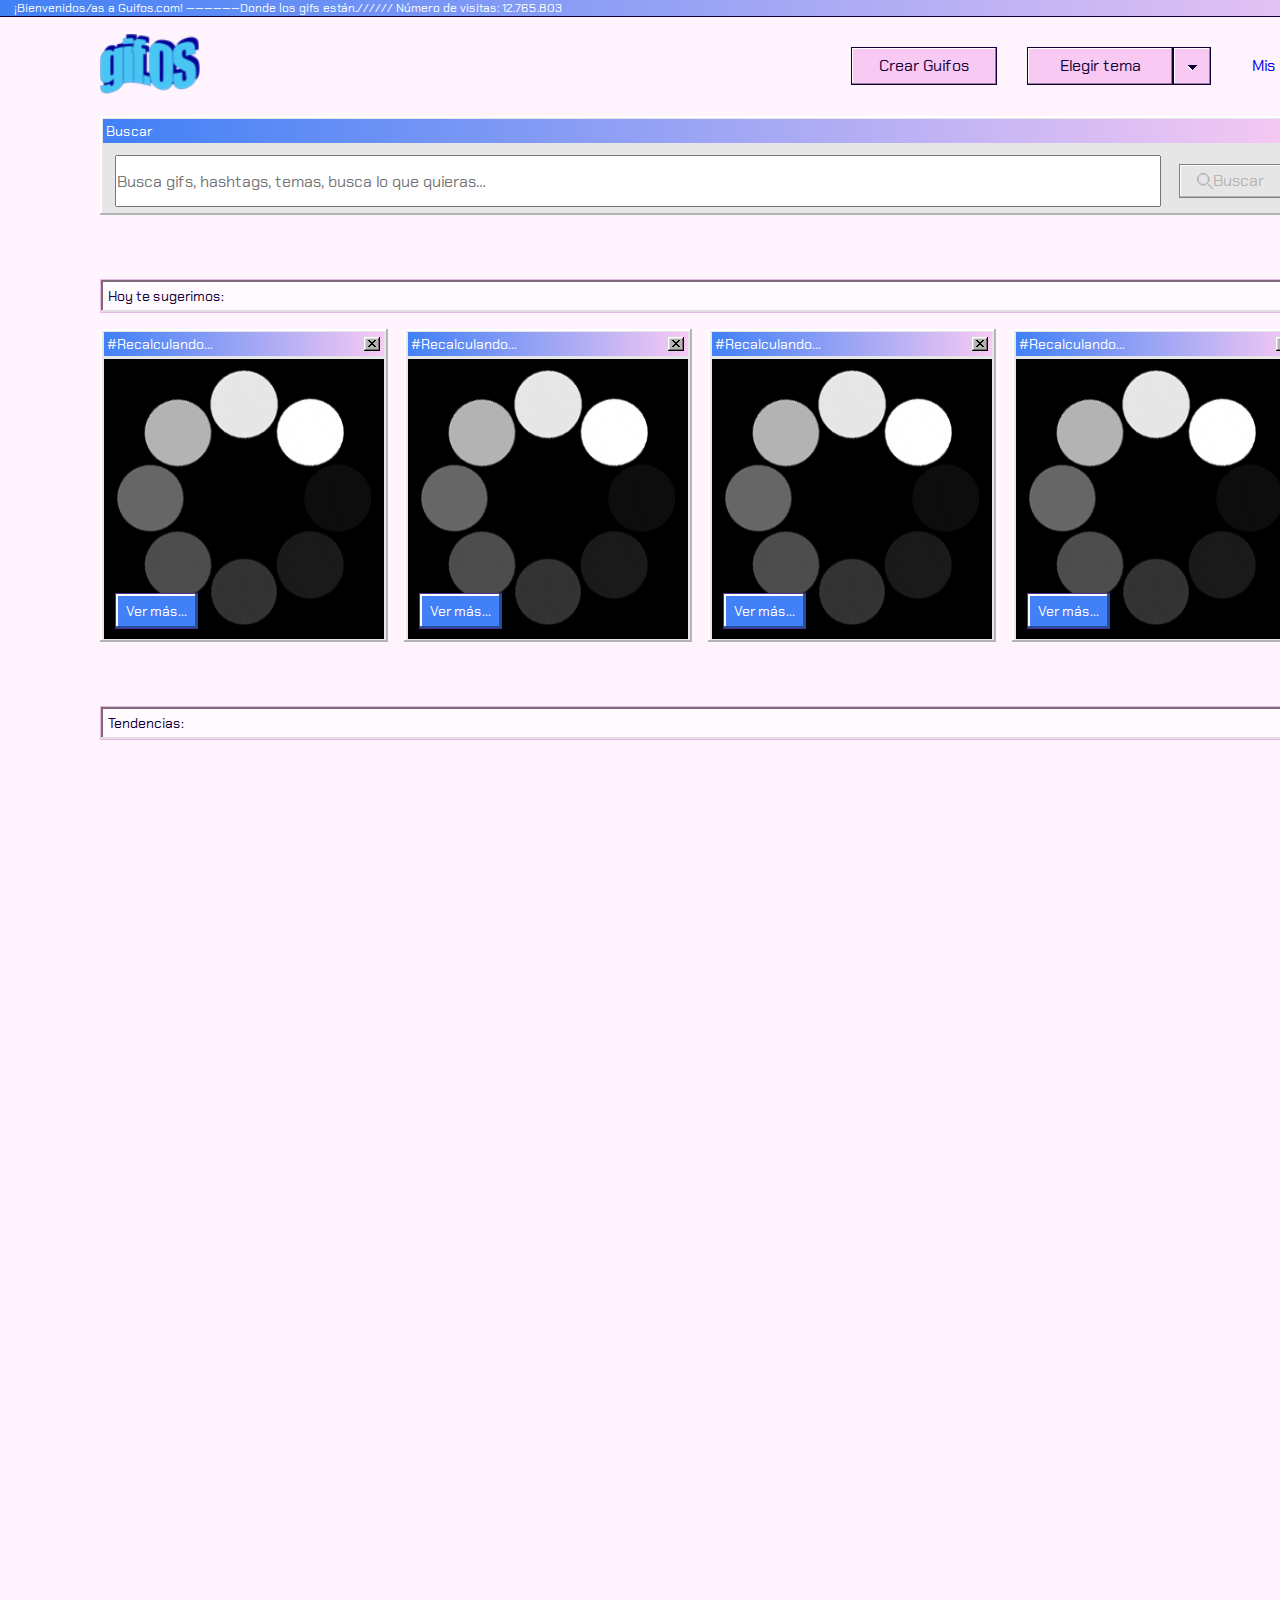
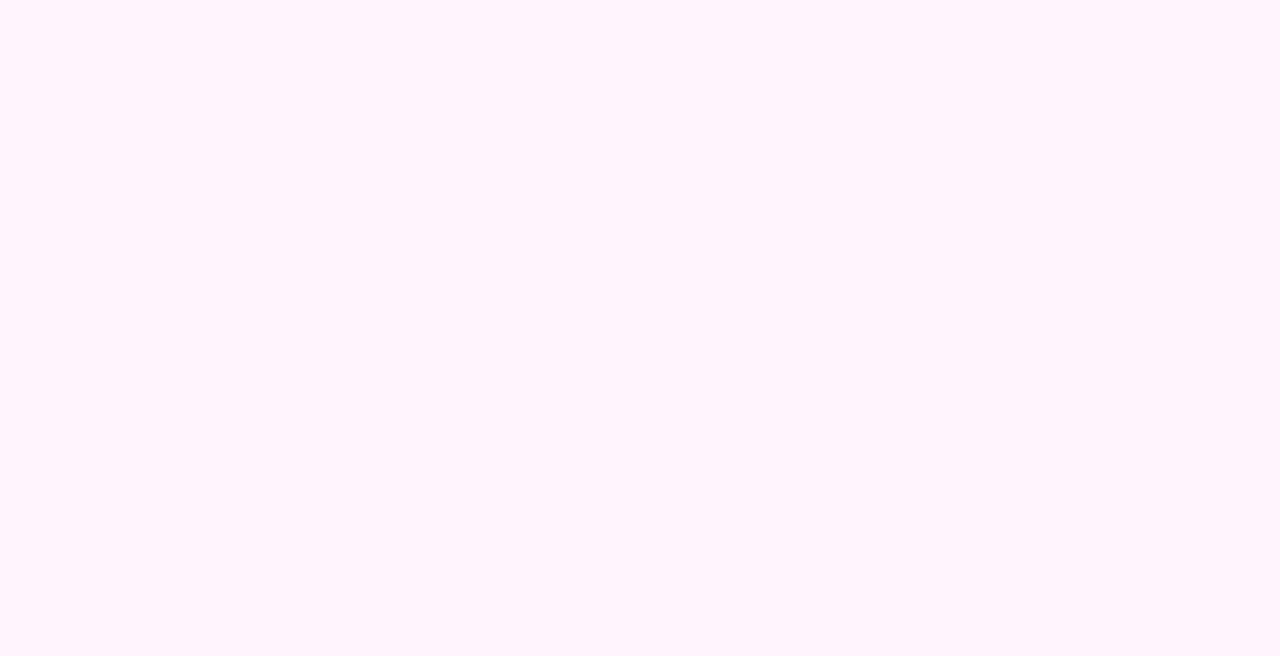
<file: index.html>
<!DOCTYPE html>
<html lang="en">

<head>
    <meta charset="UTF-8">
    <meta name="viewport" content="width=device-width, initial-scale=1.0">
    <meta http-equiv="X-UA-Compatible" content="ie=edge">
    <link rel="stylesheet" type="text/css" href="./styles/style.css">
    <link href="https://fonts.googleapis.com/css?family=Chakra+Petch&display=swap" rel="stylesheet">
    <script src="./scripts/script.js"></script>
    <link id="icon" rel="shortcut icon" href="./assets/gifOF_logo.png">
    <title>gifOS</title>
</head>

<body>
    <div id="modeSelectorContainer" class="dayMode"> 
        <header>
            <div id="welcomeContainer" class="welcomeContainer">
                <p>¡Bienvenidos/as a Guifos.com! ——————Donde los gifs están.////// Número de visitas: 12.765.803</p>
            </div>
            <div class="navContainer">
                <div class="logoContainer">
                    <a href="#">
                        <img id="logo" src="./assets/gifOF_logo.png" alt="logoGifOS" class="logo">
                    </a>
                </div>
                <div class="buttonsContainer">
                    <div id="createGifo" class="button"><a href="./misGifOs.html">Crear Guifos</a></div>
                    <div class="button"><a hresf="#">Elegir tema</a></div>
                    <div class="dropDownButton" id="dropDownButton">
                        <a href="#"><img src="./assets/dropdown.svg" alt="dropDownButton"></a>
                    </div>
                    <div class="myGifos" id="myGifos"><a href="./misGifOs.html">Mis Guifos</a></div>
                </div>
            </div>
            <div id="shiftModeContainer" class="hidden">
                <div id="dayModeButton" class="dayModeButton"><a href="#">Sailor Day</a></div>
                <div id="nightModeButton" class="nightModeButton"><a href="#">Sailor Night</a></div>
            </div>
        </header>
        <div class="searchBarContainer">
            <div class="titleBarOfSearch">
                <p>Buscar</p>
            </div>
            <div class="containerOfSearch">
                    <input id="search" class="search" type="text"
                        placeholder="Busca gifs, hashtags, temas, busca lo que quieras…" />
                <div id="searchButton" class="searchButton">
                    <img id="lens" src="./assets/lupa_inactive.svg" alt="lupa">
                    <a id="goSearch" href="#">Buscar</a>
                </div>
            </div>
        </div>
        <div id="searchContainer" class="hidden">
            <div id="searchSuggestions" class="searchSuggestions">
                <div class="searchSuggestion">
                    <a id="retrowave" href="#">Flashea con: retrowave.</a>
                </div>
                <div class="searchSuggestion">
                    <a id="dancing" href="#">Diviertete con: dancing!</a>
                </div>
                <div class="searchSuggestion">
                    <a id="yeah" href="#">Stay cool with: yeah!</a>
                </div>
            </div>
            <div id="searchTermsContainer" class="searchTermsContainer"></div>
            <div class="searchResultsTitle">
                <p id="paragraphResult">Resultados de busqueda:</p>    
            </div>
            <div id="searchResultsContainer" class="searchResultsContainer"></div>
        </div>
        <div id="todaySuggestion" class="todaySuggestion">
            <p>Hoy te sugerimos:</p>
        </div>
        <div id="randomSuggestionsContainer" class="randomSuggestionsContainer">
            <div class="randomSuggestion">
                <div class="titleBar">
                    <p class="randomSuggestionTitle">#Recalculando...</p>
                    <img src="./assets/button close.svg" alt="button close">
                </div>
                <img src="./assets/loading.gif" alt="" class="gifSuggestion">
                <div class="moreContent">
                    <a id="seeMore1" class="seeMore" href="#">Ver más...</a>
                </div>
            </div>
            <div class="randomSuggestion">
                <div class="titleBar">
                    <p class="randomSuggestionTitle">#Recalculando...</p>
                    <img src="./assets/button close.svg" alt="button close">
                </div>
                <img src="./assets/loading.gif" alt="" class="gifSuggestion">
                <div class="moreContent">
                    <a id="seeMore2" class="seeMore" href="#">Ver más...</a>
                </div>
            </div>
            <div class="randomSuggestion">
                <div class="titleBar">
                    <p class="randomSuggestionTitle">#Recalculando...</p>
                    <img src="./assets/button close.svg" alt="button close">
                </div>
                <img src="./assets/loading.gif" alt="" class="gifSuggestion">
                <div class="moreContent">
                    <a id="seeMore3" class="seeMore" href="#">Ver más...</a>
                </div>
            </div>
            <div class="randomSuggestion">
                <div class="titleBar">
                    <p class="randomSuggestionTitle">#Recalculando...</p>
                    <img src="./assets/button close.svg" alt="button close">
                </div>
                <img src="./assets/loading.gif" alt="" class="gifSuggestion">
                <div class="moreContent">
                    <a id="seeMore4" class="seeMore" href="#">Ver más...</a>
                </div>
            </div>
        </div>
        <div id="trends" class="trends">
            <p>Tendencias: </p>
        </div>
        <div id="trendGifsContainer" class="trendGifsContainer"></div>
    </div>
</body>
</html>
</file>
<file: styles/style.css>
* {
  margin: 0;
  padding: 0;
}

.dayMode .navContainer .buttonsContainer .button, .dayMode .navContainer .buttonsContainer .dropDownButton {
  background: #F7C9F3;
  border: 1px solid #110038;
  -webkit-box-shadow: inset -1px -1px 0 0 #997D97, inset 1px 1px 0 0 #FFFFFF;
          box-shadow: inset -1px -1px 0 0 #997D97, inset 1px 1px 0 0 #FFFFFF;
}

.nightMode .navContainer .buttonsContainer .button, .nightMode .navContainer .buttonsContainer .dropDownButton {
  background: #EE3EFE;
  border: 1px solid #110038;
  -webkit-box-shadow: inset -1px -1px 0 0 #A72CB3, inset 1px 1px 0 0 #FFFFFF;
          box-shadow: inset -1px -1px 0 0 #A72CB3, inset 1px 1px 0 0 #FFFFFF;
}

.dayMode .navContainer .buttonsContainer .button:hover, .dayMode .navContainer .buttonsContainer .dropDownButton:hover {
  background: #E6BBE2;
  border: 1px dotted #110038;
  -webkit-box-shadow: inset -1px -1px 0 0 #997D97, inset 1px 1px 0 0 #FFFFFF;
          box-shadow: inset -1px -1px 0 0 #997D97, inset 1px 1px 0 0 #FFFFFF;
}

.nightMode .navContainer .buttonsContainer .button:hover, .nightMode .navContainer .buttonsContainer .dropDownButton:hover {
  background: #EE3EFE;
  border: 1px dotted #110038;
  -webkit-box-shadow: inset -1px -1px 0 0 #A72CB3, inset 1px 1px 0 0 #FFFFFF;
          box-shadow: inset -1px -1px 0 0 #A72CB3, inset 1px 1px 0 0 #FFFFFF;
}

.dayMode .navContainer .buttonsContainer, .dayMode .navContainer .buttonsContainer .button, .dayMode .navContainer .buttonsContainer .dropDownButton, .dayMode .shiftModeContainer .dayModeButton, .dayMode .shiftModeContainer .nightModeButton, .nightMode .navContainer .buttonsContainer, .nightMode .navContainer .buttonsContainer .button, .nightMode .navContainer .buttonsContainer .dropDownButton, .nightMode .navContainer .buttonsContainer .myGifos, .nightMode .shiftModeContainer .dayModeButton, .nightMode .shiftModeContainer .nightModeButton, .nightMode .randomSuggestionsContainer .randomSuggestion .moreContent {
  -webkit-box-align: center;
      -ms-flex-align: center;
          align-items: center;
  display: -webkit-box;
  display: -ms-flexbox;
  display: flex;
  -webkit-box-orient: horizontal;
  -webkit-box-direction: normal;
      -ms-flex-flow: row nowrap;
          flex-flow: row nowrap;
  -webkit-box-pack: center;
      -ms-flex-pack: center;
          justify-content: center;
}

.dayMode {
  background-color: #FFF4FD;
  height: 100%;
  width: 100%;
}

.dayMode .welcomeContainer {
  background-image: -webkit-gradient(linear, right top, left top, from(#F7C9F3), to(#4180F6));
  background-image: linear-gradient(270deg, #F7C9F3 0%, #4180F6 100%);
  -webkit-box-shadow: 0 1px 0 0 #110038;
          box-shadow: 0 1px 0 0 #110038;
  width: 1438px;
}

.dayMode .welcomeContainer p {
  color: #FFFFFF;
  font-family: "Chakra Petch";
  font-size: 12px;
  margin-left: 1%;
  letter-spacing: 0;
}

.dayMode .navContainer {
  display: -webkit-box;
  display: -ms-flexbox;
  display: flex;
  -webkit-box-orient: horizontal;
  -webkit-box-direction: normal;
      -ms-flex-flow: row wrap;
          flex-flow: row wrap;
  height: 100px;
  width: 1438px;
}

.dayMode .navContainer .logoContainer {
  -webkit-box-align: center;
      -ms-flex-align: center;
          align-items: center;
  display: -webkit-box;
  display: -ms-flexbox;
  display: flex;
  width: 50%;
}

.dayMode .navContainer .logoContainer .logo {
  height: 60px;
  margin-left: 100px;
  width: 100px;
}

.dayMode .navContainer .buttonsContainer {
  width: 50%;
}

.dayMode .navContainer .buttonsContainer .button {
  height: 36px;
  margin-left: 30px;
  width: 144px;
}

.dayMode .navContainer .buttonsContainer .button a {
  color: #110038;
  font-family: "Chakra Petch";
  font-size: 16px;
  letter-spacing: 0;
  line-height: 18px;
  text-decoration: none;
}

.dayMode .navContainer .buttonsContainer .dropDownButton {
  height: 36px;
  width: 36px;
}

.dayMode .navContainer .buttonsContainer .myGifos {
  -webkit-box-align: center;
      -ms-flex-align: center;
          align-items: center;
  color: #110038;
  display: -webkit-box;
  display: -ms-flexbox;
  display: flex;
  font-family: "Chakra Petch";
  font-size: 16px;
  height: 36px;
  -webkit-box-pack: center;
      -ms-flex-pack: center;
          justify-content: center;
  letter-spacing: 0;
  line-height: 18px;
  margin-left: 30px;
  width: 95px;
}

.dayMode .navContainer .buttonsContainer .myGifos a {
  text-decoration: none;
}

.dayMode .navContainer .buttonsContainer .myGifos:hover {
  border: 1px dotted #110038;
}

.dayMode .hidden {
  display: none;
}

.dayMode .shiftModeContainer {
  -webkit-box-align: center;
      -ms-flex-align: center;
          align-items: center;
  background: #E6E6E6;
  -webkit-box-shadow: inset -2px -2px 0 0 #B4B4B4, inset 2px 2px 0 0 #FFFFFF;
          box-shadow: inset -2px -2px 0 0 #B4B4B4, inset 2px 2px 0 0 #FFFFFF;
  display: -webkit-box;
  display: -ms-flexbox;
  display: flex;
  -webkit-box-orient: vertical;
  -webkit-box-direction: normal;
      -ms-flex-flow: column;
          flex-flow: column;
  height: 102px;
  -webkit-box-pack: space-evenly;
      -ms-flex-pack: space-evenly;
          justify-content: space-evenly;
  margin-bottom: 30px;
  margin-left: 1026px;
  margin-top: -32px;
  width: 185px;
}

.dayMode .shiftModeContainer .dayModeButton {
  background: #FFF4FD;
  border: 1px solid #CCA6C9;
  -webkit-box-shadow: inset -1px -1px 0 0 #E6DCE4, inset 1px 1px 0 0 #FFFFFF;
          box-shadow: inset -1px -1px 0 0 #E6DCE4, inset 1px 1px 0 0 #FFFFFF;
  height: 36px;
  width: 150px;
}

.dayMode .shiftModeContainer .dayModeButton a {
  font-family: "Chakra Petch";
  font-size: 16px;
  color: #110038;
  letter-spacing: 0;
  line-height: 22px;
  text-decoration: none;
}

.dayMode .shiftModeContainer .nightModeButton {
  background: #F0F0F0;
  border: 1px solid #808080;
  -webkit-box-shadow: inset -1px -1px 0 0 #B4B4B4, inset 1px 1px 0 0 #FFFFFF;
          box-shadow: inset -1px -1px 0 0 #B4B4B4, inset 1px 1px 0 0 #FFFFFF;
  height: 36px;
  width: 150px;
}

.dayMode .shiftModeContainer .nightModeButton a {
  font-family: "Chakra Petch";
  font-size: 16px;
  color: #110038;
  letter-spacing: 0;
  line-height: 22px;
  text-decoration: none;
}

.dayMode .searchBarContainer {
  background: #E6E6E6;
  -webkit-box-shadow: inset -2px -2px 0 0 #B4B4B4, inset 2px 2px 0 0 #FFFFFF;
          box-shadow: inset -2px -2px 0 0 #B4B4B4, inset 2px 2px 0 0 #FFFFFF;
  display: -webkit-box;
  display: -ms-flexbox;
  display: flex;
  -webkit-box-orient: vertical;
  -webkit-box-direction: normal;
      -ms-flex-flow: column;
          flex-flow: column;
  height: 99px;
  margin-bottom: 0px;
  margin-left: 100px;
  width: 1200px;
}

.dayMode .searchBarContainer .titleBarOfSearch {
  background-image: -webkit-gradient(linear, right top, left top, from(#F7C9F3), to(#4180F6));
  background-image: linear-gradient(270deg, #F7C9F3 0%, #4180F6 100%);
  height: 24px;
  margin: 3px;
  width: 1194px;
}

.dayMode .searchBarContainer .titleBarOfSearch p {
  color: #FFFFFF;
  font-family: "Chakra Petch";
  font-size: 14px;
  letter-spacing: 0;
  margin: 3px;
}

.dayMode .searchBarContainer .containerOfSearch {
  -webkit-box-align: center;
      -ms-flex-align: center;
          align-items: center;
  display: -webkit-box;
  display: -ms-flexbox;
  display: flex;
  height: 75px;
  margin-left: 15px;
}

.dayMode .searchBarContainer .containerOfSearch input {
  color: #B4B4B4;
  font-family: "Chakra Petch";
  font-size: 16px;
  height: 48px;
  letter-spacing: 0;
  line-height: 22px;
  width: 1057px;
}

.dayMode .searchBarContainer .containerOfSearch .searchButton {
  -webkit-box-align: center;
      -ms-flex-align: center;
          align-items: center;
  background: #E6E6E6;
  border: 1px solid #808080;
  -webkit-box-shadow: inset -1px -1px 0 0 #B4B4B4, inset 1px 1px 0 0 #FFFFFF;
          box-shadow: inset -1px -1px 0 0 #B4B4B4, inset 1px 1px 0 0 #FFFFFF;
  display: -webkit-box;
  display: -ms-flexbox;
  display: flex;
  height: 32px;
  -webkit-box-pack: center;
      -ms-flex-pack: center;
          justify-content: center;
  margin: 18px;
  width: 102px;
}

.dayMode .searchBarContainer .containerOfSearch .searchButton img {
  height: 16px;
  width: 16px;
}

.dayMode .searchBarContainer .containerOfSearch .searchButton a {
  font-family: "Chakra Petch";
  color: #B4B4B4;
  font-size: 16px;
  letter-spacing: 0;
  line-height: 18px;
  text-decoration: none;
}

.dayMode .searchBarContainer .containerOfSearch .searchButtonActive {
  -webkit-box-align: center;
      -ms-flex-align: center;
          align-items: center;
  background: #F7C9F3;
  border: 1px solid #110038;
  -webkit-box-shadow: inset -1px -1px 0 0 #997D97, inset 1px 1px 0 0 #FFFFFF;
          box-shadow: inset -1px -1px 0 0 #997D97, inset 1px 1px 0 0 #FFFFFF;
  display: -webkit-box;
  display: -ms-flexbox;
  display: flex;
  height: 32px;
  -webkit-box-pack: center;
      -ms-flex-pack: center;
          justify-content: center;
  margin: 18px;
  width: 102px;
}

.dayMode .searchBarContainer .containerOfSearch .searchButtonActive img {
  height: 16px;
  width: 16px;
}

.dayMode .searchBarContainer .containerOfSearch .searchButtonActive a {
  color: #000000;
  font-family: "Chakra Petch";
  font-size: 16px;
  letter-spacing: 0;
  line-height: 18px;
  text-decoration: none;
}

.dayMode .searchContainer {
  display: block;
  height: 100%;
  margin-left: 100px;
  max-width: 1200px;
}

.dayMode .searchContainer .searchSuggestions {
  background: #E6E6E6;
  -webkit-box-shadow: inset -2px -2px 0 0 #B4B4B4, inset 2px 2px 0 0 #FFFFFF;
          box-shadow: inset -2px -2px 0 0 #B4B4B4, inset 2px 2px 0 0 #FFFFFF;
  display: -webkit-box;
  display: -ms-flexbox;
  display: flex;
  -webkit-box-orient: vertical;
  -webkit-box-direction: normal;
      -ms-flex-flow: column nowrap;
          flex-flow: column nowrap;
  height: 160px;
  margin-top: 0px;
  width: 1200px;
}

.dayMode .searchContainer .searchSuggestions .searchSuggestion {
  -webkit-box-align: center;
      -ms-flex-align: center;
          align-items: center;
  background: #F0F0F0;
  border: 1px solid #808080;
  -webkit-box-shadow: inset -1px -1px 0 0 #B4B4B4, inset 1px 1px 0 0 #FFFFFF;
          box-shadow: inset -1px -1px 0 0 #B4B4B4, inset 1px 1px 0 0 #FFFFFF;
  display: -webkit-box;
  display: -ms-flexbox;
  display: flex;
  height: 36px;
  margin-left: 15px;
  margin-top: 10px;
  width: 1048px;
}

.dayMode .searchContainer .searchSuggestions .searchSuggestion a {
  color: #110038;
  font-family: "Chakra Petch";
  font-size: 16px;
  letter-spacing: 0;
  line-height: 22px;
  margin-left: 15px;
}

.dayMode .searchContainer .searchTermsContainer {
  -webkit-box-align: center;
      -ms-flex-align: center;
          align-items: center;
  display: -webkit-box;
  display: -ms-flexbox;
  display: flex;
  -webkit-box-orient: horizontal;
  -webkit-box-direction: normal;
      -ms-flex-flow: row;
          flex-flow: row;
  height: 50px;
  -webkit-box-pack: left;
      -ms-flex-pack: left;
          justify-content: left;
  margin-top: 12px;
  width: 1200px;
}

.dayMode .searchContainer .searchTermsContainer .searchTerm {
  background: #4180F6;
  border: 1px solid #4C2F99;
  -webkit-box-shadow: inset -2px -2px 0 0 #284F99, inset 2px 2px 0 0 #FFFFFF;
          box-shadow: inset -2px -2px 0 0 #284F99, inset 2px 2px 0 0 #FFFFFF;
  margin-left: 10px;
  margin-right: 10px;
  max-height: 34px;
  width: auto;
}

.dayMode .searchContainer .searchTermsContainer .searchTerm p {
  color: #FFFFFF;
  font-family: "Chakra Petch";
  font-size: 14px;
  letter-spacing: 0;
  line-height: 18px;
  margin: 5px;
}

.dayMode .searchContainer .searchResultsTitle {
  -webkit-box-align: center;
      -ms-flex-align: center;
          align-items: center;
  background: #FFFAFE;
  border: 1px solid #E6BBE2;
  -webkit-box-shadow: inset -2px -2px 0 0 #E6DCE4, inset 2px 2px 0 0 #80687D;
          box-shadow: inset -2px -2px 0 0 #E6DCE4, inset 2px 2px 0 0 #80687D;
  display: -webkit-box;
  display: -ms-flexbox;
  display: flex;
  height: 32px;
  margin-top: 32px;
  width: 1200px;
}

.dayMode .searchContainer .searchResultsTitle p {
  color: #110038;
  font-family: "Chakra Petch";
  font-size: 14px;
  letter-spacing: 0;
  margin-left: 7px;
}

.dayMode .searchContainer .searchResultsContainer {
  -webkit-box-align: center;
      -ms-flex-align: center;
          align-items: center;
  display: -webkit-box;
  display: -ms-flexbox;
  display: flex;
  -webkit-box-orient: horizontal;
  -webkit-box-direction: normal;
      -ms-flex-flow: row wrap;
          flex-flow: row wrap;
  height: 900px;
  -webkit-box-pack: justify;
      -ms-flex-pack: justify;
          justify-content: space-between;
  margin-bottom: 10px;
  width: 1200px;
}

.dayMode .searchContainer .searchResultsContainer .searchGif {
  -webkit-box-align: center;
      -ms-flex-align: center;
          align-items: center;
  height: 280px;
  margin-bottom: 10px;
  margin-right: 10px;
  margin-top: 10px;
  width: 280px;
}

.dayMode .todaySuggestion {
  -webkit-box-align: center;
      -ms-flex-align: center;
          align-items: center;
  background: #FFFAFE;
  border: 1px solid #E6BBE2;
  -webkit-box-shadow: inset -2px -2px 0 0 #E6DCE4, inset 2px 2px 0 0 #80687D;
          box-shadow: inset -2px -2px 0 0 #E6DCE4, inset 2px 2px 0 0 #80687D;
  display: -webkit-box;
  display: -ms-flexbox;
  display: flex;
  height: 32px;
  margin-left: 100px;
  margin-top: 64px;
  width: 1200px;
}

.dayMode .todaySuggestion p {
  color: #110038;
  font-family: "Chakra Petch";
  font-size: 14px;
  letter-spacing: 0;
  margin-left: 7px;
}

.dayMode .randomSuggestionsContainer {
  display: -webkit-box;
  display: -ms-flexbox;
  display: flex;
  -webkit-box-orient: horizontal;
  -webkit-box-direction: normal;
      -ms-flex-flow: row nowrap;
          flex-flow: row nowrap;
  height: 313px;
  margin-left: 100px;
  margin-top: 16px;
  width: 1200px;
}

.dayMode .randomSuggestionsContainer .randomSuggestion {
  background: #E6E6E6;
  -webkit-box-shadow: inset -2px -2px 0 0 #B4B4B4, inset 2px 2px 0 0 #FFFFFF;
          box-shadow: inset -2px -2px 0 0 #B4B4B4, inset 2px 2px 0 0 #FFFFFF;
  display: -webkit-box;
  display: -ms-flexbox;
  display: flex;
  -webkit-box-orient: vertical;
  -webkit-box-direction: normal;
      -ms-flex-flow: column;
          flex-flow: column;
  height: 313px;
  margin-right: 16px;
  width: 288px;
}

.dayMode .randomSuggestionsContainer .randomSuggestion .titleBar {
  -webkit-box-align: center;
      -ms-flex-align: center;
          align-items: center;
  background-image: -webkit-gradient(linear, right top, left top, from(#F7C9F3), to(#4180F6));
  background-image: linear-gradient(270deg, #F7C9F3 0%, #4180F6 100%);
  height: 24px;
  display: -webkit-box;
  display: -ms-flexbox;
  display: flex;
  -webkit-box-pack: start;
      -ms-flex-pack: start;
          justify-content: start;
  margin: 3px 4px 1px 4px;
  width: 280px;
}

.dayMode .randomSuggestionsContainer .randomSuggestion .titleBar p {
  color: #FFFFFF;
  font-family: "Chakra Petch";
  font-size: 14px;
  letter-spacing: 0;
  margin-left: 3px;
  overflow: hidden;
  text-overflow: ellipsis;
  width: 280px;
  white-space: nowrap;
}

.dayMode .randomSuggestionsContainer .randomSuggestion .titleBar img {
  height: 14px;
  margin: 5px 4px 5px 4px;
  width: 16px;
}

.dayMode .randomSuggestionsContainer .randomSuggestion .gifSuggestion {
  height: 280px;
  margin: 2px 4px 4px 4px;
  width: 280px;
}

.dayMode .randomSuggestionsContainer .randomSuggestion .gifSuggestion:hover {
  border: 1px dotted #110038;
}

.dayMode .randomSuggestionsContainer .randomSuggestion .moreContent {
  -webkit-box-align: center;
      -ms-flex-align: center;
          align-items: center;
  background: #4180F6;
  border: 1px solid #4C2F99;
  -webkit-box-shadow: inset -2px -2px 0 0 #284F99, inset 2px 2px 0 0 #FFFFFF;
          box-shadow: inset -2px -2px 0 0 #284F99, inset 2px 2px 0 0 #FFFFFF;
  display: -webkit-box;
  display: -ms-flexbox;
  display: flex;
  -webkit-box-orient: horizontal;
  -webkit-box-direction: normal;
      -ms-flex-flow: row nowrap;
          flex-flow: row nowrap;
  height: 34px;
  -webkit-box-pack: center;
      -ms-flex-pack: center;
          justify-content: center;
  margin-left: 15px;
  margin-top: -50px;
  width: 81px;
  z-index: 1;
}

.dayMode .randomSuggestionsContainer .randomSuggestion .moreContent a {
  color: #FFFFFF;
  font-family: "Chakra Petch";
  font-size: 14px;
  letter-spacing: 0;
  line-height: 18px;
  text-align: center;
  text-decoration: none;
}

.dayMode .trends {
  -webkit-box-align: center;
      -ms-flex-align: center;
          align-items: center;
  background: #FFFAFE;
  border: 1px solid #E6BBE2;
  -webkit-box-shadow: inset -2px -2px 0 0 #E6DCE4, inset 2px 2px 0 0 #80687D;
          box-shadow: inset -2px -2px 0 0 #E6DCE4, inset 2px 2px 0 0 #80687D;
  display: -webkit-box;
  display: -ms-flexbox;
  display: flex;
  height: 32px;
  margin-left: 100px;
  margin-top: 64px;
  width: 1200px;
}

.dayMode .trends p {
  color: #110038;
  font-family: "Chakra Petch";
  font-size: 14px;
  letter-spacing: 0;
  margin-left: 7px;
}

.dayMode .trendGifsContainer {
  display: -webkit-box;
  display: -ms-flexbox;
  display: flex;
  -webkit-box-orient: vertical;
  -webkit-box-direction: normal;
      -ms-flex-flow: column wrap;
          flex-flow: column wrap;
  height: 1500px;
  margin-left: 100px;
  margin-top: 16px;
  max-width: 1200px;
}

.dayMode .trendGifsContainer .trendGif {
  margin: 10px;
  width: 280px;
}

.nightMode {
  background-color: #16003B;
}

.nightMode .welcomeContainer {
  background-image: -webkit-gradient(linear, right top, left top, from(#EE3EFE), to(#2E32FB));
  background-image: linear-gradient(270deg, #EE3EFE 0%, #2E32FB 100%);
  -webkit-box-shadow: 0 1px 0 0 #110038;
          box-shadow: 0 1px 0 0 #110038;
  width: 1438px;
}

.nightMode .welcomeContainer p {
  color: #FFFFFF;
  font-family: "Chakra Petch";
  font-size: 12px;
  margin-left: 1%;
  letter-spacing: 0;
}

.nightMode .navContainer {
  display: -webkit-box;
  display: -ms-flexbox;
  display: flex;
  -webkit-box-orient: horizontal;
  -webkit-box-direction: normal;
      -ms-flex-flow: row wrap;
          flex-flow: row wrap;
  height: 100px;
  width: 1438px;
}

.nightMode .navContainer .logoContainer {
  -webkit-box-align: center;
      -ms-flex-align: center;
          align-items: center;
  display: -webkit-box;
  display: -ms-flexbox;
  display: flex;
  width: 50%;
}

.nightMode .navContainer .logoContainer .logo {
  height: 60px;
  margin-left: 100px;
  width: 100px;
}

.nightMode .navContainer .buttonsContainer {
  width: 50%;
}

.nightMode .navContainer .buttonsContainer .button {
  height: 36px;
  margin-left: 30px;
  width: 144px;
}

.nightMode .navContainer .buttonsContainer .button a {
  color: #FFFFFF;
  font-family: "Chakra Petch";
  font-size: 16px;
  letter-spacing: 0;
  line-height: 18px;
  text-decoration: none;
}

.nightMode .navContainer .buttonsContainer .dropDownButton {
  height: 36px;
  width: 36px;
}

.nightMode .navContainer .buttonsContainer .myGifos {
  color: #FFFFFF;
  font-family: "Chakra Petch";
  font-size: 16px;
  height: 36px;
  letter-spacing: 0;
  line-height: 18px;
  margin-left: 30px;
  width: 95px;
}

.nightMode .navContainer .buttonsContainer .myGifos a {
  color: #FFFFFF;
  text-decoration: none;
}

.nightMode .navContainer .buttonsContainer .myGifos:hover {
  border: 1px dotted #FFFFFF;
}

.nightMode .hidden {
  display: none;
}

.nightMode .shiftModeContainer {
  -webkit-box-align: center;
      -ms-flex-align: center;
          align-items: center;
  background: #B4B4B4;
  -webkit-box-shadow: inset -2px -2px 0 0 #8F8F8F, inset 2px 2px 0 0 #FFFFFF;
          box-shadow: inset -2px -2px 0 0 #8F8F8F, inset 2px 2px 0 0 #FFFFFF;
  display: -webkit-box;
  display: -ms-flexbox;
  display: flex;
  -webkit-box-orient: vertical;
  -webkit-box-direction: normal;
      -ms-flex-flow: column;
          flex-flow: column;
  height: 102px;
  -webkit-box-pack: space-evenly;
      -ms-flex-pack: space-evenly;
          justify-content: space-evenly;
  margin-bottom: 30px;
  margin-left: 1026px;
  margin-top: -32px;
  width: 185px;
}

.nightMode .shiftModeContainer .dayModeButton {
  background: #CCCCCC;
  border: 1px solid #808080;
  -webkit-box-shadow: inset -1px -1px 0 0 #B4B4B4, inset 1px 1px 0 0 #FFFFFF;
          box-shadow: inset -1px -1px 0 0 #B4B4B4, inset 1px 1px 0 0 #FFFFFF;
  height: 36px;
  width: 150px;
}

.nightMode .shiftModeContainer .dayModeButton a {
  color: #110038;
  font-family: "Chakra Petch";
  font-size: 16px;
  letter-spacing: 0;
  line-height: 22px;
  text-decoration: none;
}

.nightMode .shiftModeContainer .nightModeButton {
  background: #2E32FB;
  border: 1px solid rgba(51, 53, 143, 0.2);
  -webkit-box-shadow: inset -1px -1px 0 0 #E6DCE4, inset 1px 1px 0 0 #FFFFFF;
          box-shadow: inset -1px -1px 0 0 #E6DCE4, inset 1px 1px 0 0 #FFFFFF;
  height: 36px;
  width: 150px;
}

.nightMode .shiftModeContainer .nightModeButton a {
  color: #FFFFFF;
  font-family: "Chakra Petch";
  font-size: 16px;
  letter-spacing: 0;
  line-height: 22px;
  text-decoration: none;
}

.nightMode .searchBarContainer {
  background: #B4B4B4;
  -webkit-box-shadow: inset -2px -2px 0 0 #8F8F8F, inset 2px 2px 0 0 #FFFFFF;
          box-shadow: inset -2px -2px 0 0 #8F8F8F, inset 2px 2px 0 0 #FFFFFF;
  background: #B4B4B4;
  display: -webkit-box;
  display: -ms-flexbox;
  display: flex;
  -webkit-box-orient: vertical;
  -webkit-box-direction: normal;
      -ms-flex-flow: column;
          flex-flow: column;
  height: 99px;
  margin-bottom: 0px;
  margin-left: 100px;
  width: 1200px;
}

.nightMode .searchBarContainer .titleBarOfSearch {
  background-image: -webkit-gradient(linear, right top, left top, from(#EE3EFE), to(#2E32FB));
  background-image: linear-gradient(270deg, #EE3EFE 0%, #2E32FB 100%);
  height: 24px;
  margin: 3px;
  width: 1194px;
}

.nightMode .searchBarContainer .titleBarOfSearch p {
  color: #FFFFFF;
  font-family: "Chakra Petch";
  font-size: 14px;
  letter-spacing: 0;
  margin: 3px;
}

.nightMode .searchBarContainer .containerOfSearch {
  -webkit-box-align: center;
      -ms-flex-align: center;
          align-items: center;
  display: -webkit-box;
  display: -ms-flexbox;
  display: flex;
  height: 75px;
  margin-left: 15px;
}

.nightMode .searchBarContainer .containerOfSearch input {
  color: #B4B4B4;
  font-family: "Chakra Petch";
  font-size: 16px;
  height: 48px;
  letter-spacing: 0;
  line-height: 22px;
  width: 1057px;
}

.nightMode .searchBarContainer .containerOfSearch .searchButton {
  -webkit-box-align: center;
      -ms-flex-align: center;
          align-items: center;
  background: #B4B4B4;
  border: 1px solid #808080;
  -webkit-box-shadow: inset -1px -1px 0 0 #B4B4B4, inset 1px 1px 0 0 #FFFFFF;
          box-shadow: inset -1px -1px 0 0 #B4B4B4, inset 1px 1px 0 0 #FFFFFF;
  display: -webkit-box;
  display: -ms-flexbox;
  display: flex;
  height: 32px;
  -webkit-box-pack: center;
      -ms-flex-pack: center;
          justify-content: center;
  margin: 18px;
  width: 102px;
}

.nightMode .searchBarContainer .containerOfSearch .searchButton img {
  height: 16px;
  width: 16px;
}

.nightMode .searchBarContainer .containerOfSearch .searchButton a {
  color: #8F8F8F;
  font-family: "Chakra Petch";
  font-size: 16px;
  letter-spacing: 0;
  line-height: 18px;
  text-decoration: none;
}

.nightMode .searchBarContainer .containerOfSearch .searchButtonActive {
  -webkit-box-align: center;
      -ms-flex-align: center;
          align-items: center;
  background: #EE3EFE;
  border: 1px solid #110038;
  -webkit-box-shadow: inset -1px -1px 0 0 #A72CB3, inset 1px 1px 0 0 #FFFFFF;
          box-shadow: inset -1px -1px 0 0 #A72CB3, inset 1px 1px 0 0 #FFFFFF;
  display: -webkit-box;
  display: -ms-flexbox;
  display: flex;
  height: 32px;
  -webkit-box-pack: center;
      -ms-flex-pack: center;
          justify-content: center;
  margin: 18px;
  width: 102px;
}

.nightMode .searchBarContainer .containerOfSearch .searchButtonActive img {
  height: 16px;
  width: 16px;
}

.nightMode .searchBarContainer .containerOfSearch .searchButtonActive a {
  color: #FFFFFF;
  font-family: "Chakra Petch";
  font-size: 16px;
  letter-spacing: 0;
  line-height: 18px;
  text-decoration: none;
}

.nightMode .searchContainer {
  display: block;
  height: 100%;
  margin-left: 100px;
  max-width: 1200px;
}

.nightMode .searchContainer .searchSuggestions {
  background: #B4B4B4;
  -webkit-box-shadow: inset -2px -2px 0 0 #8F8F8F, inset 2px 2px 0 0 #FFFFFF;
          box-shadow: inset -2px -2px 0 0 #8F8F8F, inset 2px 2px 0 0 #FFFFFF;
  display: -webkit-box;
  display: -ms-flexbox;
  display: flex;
  -webkit-box-orient: vertical;
  -webkit-box-direction: normal;
      -ms-flex-flow: column nowrap;
          flex-flow: column nowrap;
  height: 160px;
  margin-top: 0px;
  width: 1200px;
}

.nightMode .searchContainer .searchSuggestions .searchSuggestion {
  -webkit-box-align: center;
      -ms-flex-align: center;
          align-items: center;
  background: #CCCCCC;
  border: 1px solid #808080;
  -webkit-box-shadow: inset -1px -1px 0 0 #B4B4B4, inset 1px 1px 0 0 #FFFFFF;
          box-shadow: inset -1px -1px 0 0 #B4B4B4, inset 1px 1px 0 0 #FFFFFF;
  display: -webkit-box;
  display: -ms-flexbox;
  display: flex;
  -webkit-box-orient: horizontal;
  -webkit-box-direction: normal;
      -ms-flex-flow: row nowrap;
          flex-flow: row nowrap;
  height: 36px;
  margin-left: 15px;
  margin-top: 10px;
  width: 1048px;
}

.nightMode .searchContainer .searchSuggestions .searchSuggestion a {
  color: #110038;
  font-family: "Chakra Petch";
  font-size: 16px;
  letter-spacing: 0;
  line-height: 22px;
  margin-left: 15px;
}

.nightMode .searchContainer .searchTermsContainer {
  -webkit-box-align: center;
      -ms-flex-align: center;
          align-items: center;
  display: -webkit-box;
  display: -ms-flexbox;
  display: flex;
  -webkit-box-orient: horizontal;
  -webkit-box-direction: normal;
      -ms-flex-flow: row;
          flex-flow: row;
  height: 50px;
  -webkit-box-pack: left;
      -ms-flex-pack: left;
          justify-content: left;
  margin-top: 12px;
  width: 1200px;
}

.nightMode .searchContainer .searchTermsContainer .searchTerm {
  background: #2124B3;
  border: 1px solid #4C2F99;
  -webkit-box-shadow: inset -2px -2px 0 0 #284F99, inset 2px 2px 0 0 #FFFFFF;
          box-shadow: inset -2px -2px 0 0 #284F99, inset 2px 2px 0 0 #FFFFFF;
  margin-left: 10px;
  margin-right: 10px;
  max-height: 34px;
  width: auto;
}

.nightMode .searchContainer .searchTermsContainer .searchTerm p {
  color: #FFFFFF;
  font-family: "Chakra Petch";
  font-size: 14px;
  letter-spacing: 0;
  line-height: 18px;
  margin: 5px;
}

.nightMode .searchContainer .searchResultsTitle {
  -webkit-box-align: center;
      -ms-flex-align: center;
          align-items: center;
  background: #FFFAFE;
  border: 1px solid #E6BBE2;
  -webkit-box-shadow: inset -2px -2px 0 0 #E6DCE4, inset 2px 2px 0 0 #80687D;
          box-shadow: inset -2px -2px 0 0 #E6DCE4, inset 2px 2px 0 0 #80687D;
  display: -webkit-box;
  display: -ms-flexbox;
  display: flex;
  height: 32px;
  margin-top: 64px;
  width: 1200px;
}

.nightMode .searchContainer .searchResultsTitle p {
  color: #110038;
  font-family: "Chakra Petch";
  font-size: 14px;
  letter-spacing: 0;
  margin-left: 7px;
}

.nightMode .searchContainer .searchResultsContainer {
  -webkit-box-align: center;
      -ms-flex-align: center;
          align-items: center;
  display: -webkit-box;
  display: -ms-flexbox;
  display: flex;
  -webkit-box-orient: horizontal;
  -webkit-box-direction: normal;
      -ms-flex-flow: row wrap;
          flex-flow: row wrap;
  height: 900px;
  -webkit-box-pack: justify;
      -ms-flex-pack: justify;
          justify-content: space-between;
  margin-bottom: 10px;
  width: 1200px;
}

.nightMode .searchContainer .searchResultsContainer .searchGif {
  -webkit-box-align: center;
      -ms-flex-align: center;
          align-items: center;
  height: 280px;
  margin-bottom: 10px;
  margin-right: 10px;
  margin-top: 10px;
  width: 280px;
}

.nightMode .todaySuggestion {
  -webkit-box-align: center;
      -ms-flex-align: center;
          align-items: center;
  background: #FFFAFE;
  border: 1px solid #2E32FB;
  -webkit-box-shadow: inset -2px -2px 0 0 #E6DCE4, inset 2px 2px 0 0 #110038;
          box-shadow: inset -2px -2px 0 0 #E6DCE4, inset 2px 2px 0 0 #110038;
  display: -webkit-box;
  display: -ms-flexbox;
  display: flex;
  height: 32px;
  margin-left: 100px;
  margin-top: 64px;
  width: 1200px;
}

.nightMode .todaySuggestion p {
  color: #110038;
  font-family: "Chakra Petch";
  font-size: 14px;
  letter-spacing: 0;
  margin-left: 7px;
}

.nightMode .randomSuggestionsContainer {
  display: -webkit-box;
  display: -ms-flexbox;
  display: flex;
  -webkit-box-orient: horizontal;
  -webkit-box-direction: normal;
      -ms-flex-flow: row nowrap;
          flex-flow: row nowrap;
  height: 313px;
  margin-left: 100px;
  margin-top: 16px;
  width: 1200px;
}

.nightMode .randomSuggestionsContainer .randomSuggestion {
  background: #E6E6E6;
  -webkit-box-shadow: inset -2px -2px 0 0 #B4B4B4, inset 2px 2px 0 0 #FFFFFF;
          box-shadow: inset -2px -2px 0 0 #B4B4B4, inset 2px 2px 0 0 #FFFFFF;
  display: -webkit-box;
  display: -ms-flexbox;
  display: flex;
  -webkit-box-orient: vertical;
  -webkit-box-direction: normal;
      -ms-flex-flow: column;
          flex-flow: column;
  height: 313px;
  margin-right: 16px;
  width: 288px;
}

.nightMode .randomSuggestionsContainer .randomSuggestion .titleBar {
  -webkit-box-align: center;
      -ms-flex-align: center;
          align-items: center;
  background-image: -webkit-gradient(linear, right top, left top, from(#EE3EFE), to(#2E32FB));
  background-image: linear-gradient(270deg, #EE3EFE 0%, #2E32FB 100%);
  height: 24px;
  display: -webkit-box;
  display: -ms-flexbox;
  display: flex;
  -webkit-box-pack: start;
      -ms-flex-pack: start;
          justify-content: start;
  margin: 3px 4px 1px 4px;
  width: 280px;
}

.nightMode .randomSuggestionsContainer .randomSuggestion .titleBar p {
  color: #FFFFFF;
  font-family: "Chakra Petch";
  font-size: 14px;
  letter-spacing: 0;
  margin-left: 3px;
  overflow: hidden;
  text-overflow: ellipsis;
  width: 280px;
  white-space: nowrap;
}

.nightMode .randomSuggestionsContainer .randomSuggestion .titleBar img {
  height: 14px;
  margin: 5px 4px 5px 4px;
  width: 16px;
}

.nightMode .randomSuggestionsContainer .randomSuggestion .gifSuggestion {
  height: 280px;
  margin: 2px 4px 4px 4px;
  width: 280px;
}

.nightMode .randomSuggestionsContainer .randomSuggestion .gifSuggestion:hover {
  border: 1px dotted #110038;
}

.nightMode .randomSuggestionsContainer .randomSuggestion .moreContent {
  background: #2E32FB;
  border: 1px solid #4C2F99;
  -webkit-box-shadow: inset -2px -2px 0 0 #2124B3, inset 2px 2px 0 0 #FFFFFF;
          box-shadow: inset -2px -2px 0 0 #2124B3, inset 2px 2px 0 0 #FFFFFF;
  height: 34px;
  margin-left: 15px;
  margin-top: -50px;
  width: 81px;
  z-index: 1;
}

.nightMode .randomSuggestionsContainer .randomSuggestion .moreContent a {
  color: #FFFFFF;
  font-family: "Chakra Petch";
  font-size: 14px;
  letter-spacing: 0;
  line-height: 18px;
  text-align: center;
  text-decoration: none;
}

.nightMode .trends {
  -webkit-box-align: center;
      -ms-flex-align: center;
          align-items: center;
  background: #FFFAFE;
  border: 1px solid #2E32FB;
  -webkit-box-shadow: inset -2px -2px 0 0 #E6DCE4, inset 2px 2px 0 0 #110038;
          box-shadow: inset -2px -2px 0 0 #E6DCE4, inset 2px 2px 0 0 #110038;
  display: -webkit-box;
  display: -ms-flexbox;
  display: flex;
  height: 32px;
  margin-left: 100px;
  margin-top: 64px;
  width: 1200px;
}

.nightMode .trends p {
  color: #110038;
  font-family: "Chakra Petch";
  font-size: 14px;
  letter-spacing: 0;
  margin-left: 7px;
}

.nightMode .trendGifsContainer {
  display: -webkit-box;
  display: -ms-flexbox;
  display: flex;
  -webkit-box-orient: vertical;
  -webkit-box-direction: normal;
      -ms-flex-flow: column wrap;
          flex-flow: column wrap;
  height: 1500px;
  margin-left: 100px;
  margin-top: 16px;
  max-width: 1200px;
}

.nightMode .trendGifsContainer .trendGif {
  margin: 10px;
  width: 280px;
}
/*# sourceMappingURL=style.css.map */
</file>
